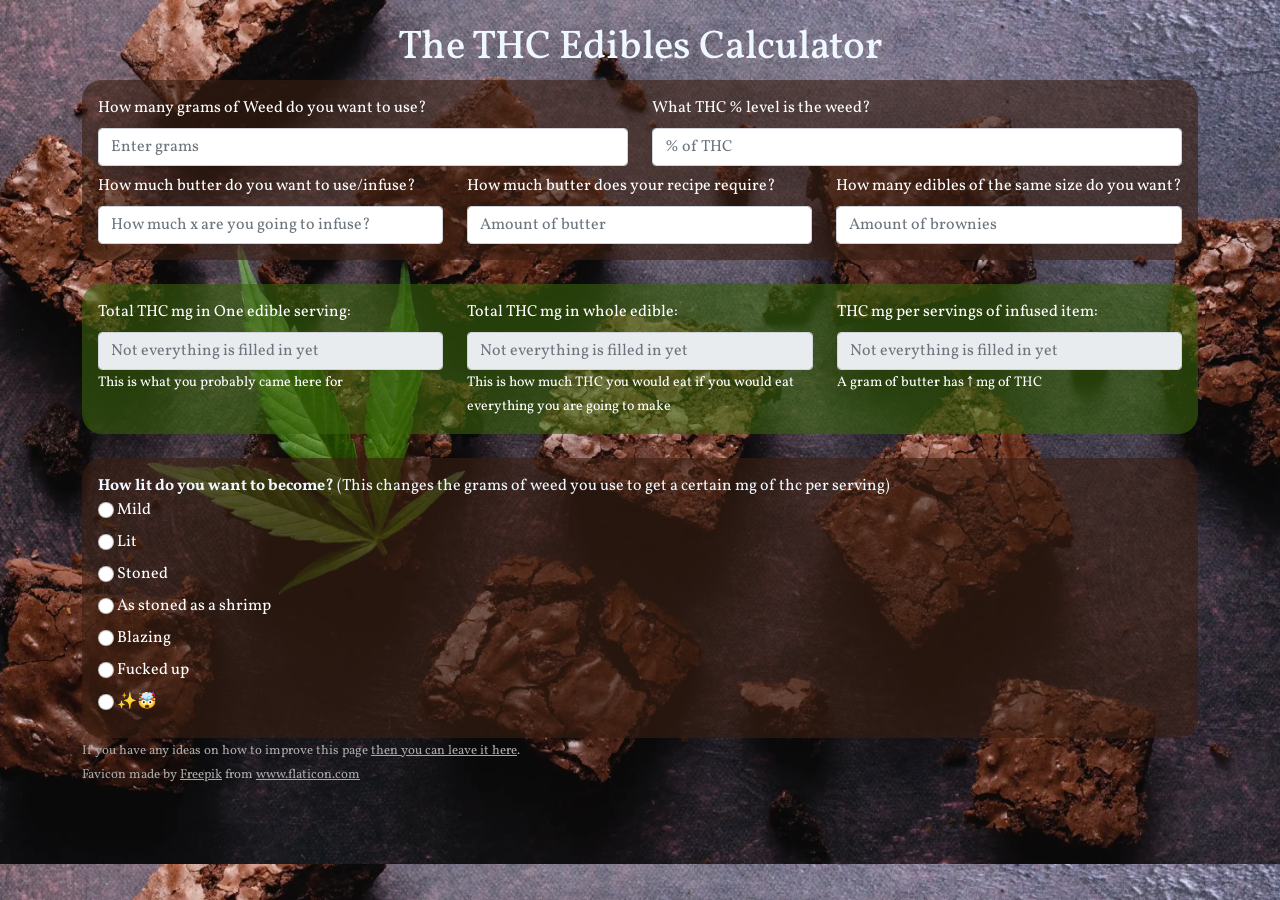
<file: index.html>
<!DOCTYPE html>
<html lang="en">
<head>
    <!-- Letting go gives Freedom -->
    <meta charset="utf-8">
    <meta content="Stop guessing and calculate your edible proportions 🍀" name="description">
    <meta content="Edibles, Calculator, Weed" name="keywords">
    <meta content="width=device-width, initial-scale=1.0" name="viewport">

    <!-- HTML Meta Tags -->
    <title>The THC Edible Calculator</title>

    <!-- OG Meta Tags Generated via https://www.opengraph.xyz -->
    <!-- Facebook Meta Tags -->
    <meta content="https://getlit.nl" property="og:url">
    <meta content="website" property="og:type">
    <meta content="The THC Edible Calculator" property="og:title">
    <meta content="Stop guessing and calculate your edible proportions 🍀" property="og:description">
    <meta content="https://getlit.nl/social.png" property="og:image">

    <!-- Twitter Meta Tags -->
    <meta content="summary_large_image" name="twitter:card">
    <meta content="getlit.nl" property="twitter:domain">
    <meta content="https://getlit.nl" property="twitter:url">
    <meta content="The THC Edible Calculator" name="twitter:title">
    <meta content="Stop guessing and calculate your edible proportions 🍀" name="twitter:description">
    <meta content="https://getlit.nl/social.png" name="twitter:image">

    <!-- Some more ios support -->
    <meta name="apple-mobile-web-app-status-bar" content="#523C60"/>

    <!-- Tags generated by realfavicongenerator.net -->
    <meta name="apple-mobile-web-app-title" content="THCalculator">
    <meta name="application-name" content="THCalculator">
    <meta name="msapplication-TileColor" content="#603cba">
    <meta name="msapplication-TileImage" content="/icons/mstile-144x144.png">
    <meta name="msapplication-config" content="/browserconfig.xml">
    <meta name="theme-color" content="#523c60">
    <link rel="apple-touch-icon" sizes="180x180" href="/icons/apple-touch-icon.png">
    <link rel="icon" type="image/png" sizes="32x32" href="/icons/favicon-32x32.png">
    <link rel="icon" type="image/png" sizes="16x16" href="/icons/favicon-16x16.png">
    <link rel="icon" type="image/png" sizes="96x96" href="/icons/favicon-96x96.png">
    <link rel="icon" type="image/svg+xml" sizes="any" href="/favicon.svg">
    <link rel="manifest" href="/getlit.webmanifest">
    <link rel="mask-icon" href="/icons/safari-pinned-tab.svg" color="#5bbad5">
    <link rel="shortcut icon" href="/icons/favicon.ico">

    <!-- Preload the background image -->
    <link href="browneebackground.webp" rel="preload" as="image">

    <!-- Google Font (only fetch required glyphs) -->
    <link rel="preconnect" href="https://fonts.googleapis.com">
    <link rel="preconnect" href="https://fonts.gstatic.com" crossorigin>
    <link href="https://fonts.googleapis.com/css2?family=Vollkorn&display=swap&text=0123456789abcdefghijklmnopqrstuvwxyzABCEFHIMNOTSLW%E2%9C%A8%F0%9F%A4%AF%28%29%25%3A%3F%E2%86%91%2F.%20%2C" rel="stylesheet">

    <!-- Other styles -->
    <link rel="stylesheet" href="style.css" as="style">
</head>

<body>
<div class="container">
    <header><br><h1 class="text-center">The THC Edibles Calculator</h1></header>
    <main>
        <form>
            <div class="p-3 brown-box">
                <div class="row">
                    <div class="form-group col">
                        <label for="weedGrams">How many grams of Weed do you want to use?</label>
                        <input aria-describedby="weedGramsDescription" class="form-control" id="weedGrams"
                               oninput="getlit();" placeholder="Enter grams" required
                               step=0.1 type="number">
                    </div>
                    <div class="form-group col-md">
                        <label for="weedthc">What THC % level is the weed?</label>
                        <input aria-describedby="weedthcDescription" class="form-control" id="weedthc" max=100 min=0
                               oninput="getlit();"
                               placeholder="% of THC" type="number">
                    </div>
                </div>
                <div class="row">
                    <div class="form-group col-md">
                        <label class="mt-2" for="serving">How much butter do you want to use/infuse?</label>
                        <input class="form-control " id="serving" oninput="getlit();"
                               placeholder="How much x are you going to infuse?" required
                               type="number">
                    </div>
                    <div class="form-group col-md">
                        <label class="mt-2" for="servingrecpipy">How much butter does your recipe require?</label>
                        <input aria-describedby="servingrecpipyDescription" class="form-control" id="servingrecpipy"
                               oninput="getlit();" placeholder="Amount of butter"
                               required
                               type="number">
                    </div>
                    <div class="form-group col-md">
                        <label class="mt-2" for="servingfromrecpipy">How many edibles of the same size do you
                            want?</label>
                        <input aria-describedby="servingfromrecpipyDescription" class="form-control"
                               id="servingfromrecpipy" oninput="getlit();" placeholder="Amount of brownies"
                               required
                               type="number">
                    </div>
                </div>
            </div>
            <br>
            <div class="p-3 green-box">
                <div class="row">
                    <div class="form-group col-md">
                        <label for="Output3">Total THC mg in One edible serving:</label>
                        <input aria-describedby="Output3Description" class="form-control" disabled id="Output3"
                               placeholder="Not everything is filled in yet" type="text">
                        <small class="form-text" id="Output3Description">This is what you probably came here for</small>
                    </div>
                    <div class="form-group col-md">
                        <label for="Output2">Total THC mg in whole edible:</label>
                        <input aria-describedby="Output2Description" class="form-control" disabled id="Output2"
                               placeholder="Not everything is filled in yet" type="text">
                        <small class="form-text" id="Output2Description">
                            This is how much THC you would eat if you would eat everything you are going to make
                        </small>
                    </div>
                    <div class="form-group col-md">
                        <label for="Output">THC mg per servings of infused item:</label>
                        <input aria-describedby="OutputDescription" class="form-control" disabled id="Output"
                               placeholder="Not everything is filled in yet" type="text">
                        <small class="form-text " id="OutputDescription">A gram of butter has ↑ mg of THC</small>
                    </div>
                </div>
            </div>
            <br>
            <div class="p-3 brown-box">
                <span class="mt-4"><b>How lit do you want to become?</b></span>
                (This changes the grams of weed you use to get a certain mg of thc per serving)
                <br>
                <input class="form-check-input" id="lit0" name="lit" onchange="calculateRadio();" type="radio" value="-1">
                <label for="lit0"> Mild </label>
                <br>
                <input class="form-check-input" id="lit1" name="lit" onchange="calculateRadio();" type="radio" value="0">
                <label for="lit1"> Lit </label>
                <br>
                <input class="form-check-input" id="lit2" name="lit" onchange="calculateRadio(); return false;" type="radio" value="1">
                <label for="lit2"> Stoned </label>
                <br>
                <input class="form-check-input" id="lit5" name="lit" onchange="calculateRadio();" type="radio" value="2">
                <label for="lit5" onchange="calculateRadio(); return false;"> As stoned as a shrimp </label>
                <br>
                <input class="form-check-input" id="lit3" name="lit" onchange="calculateRadio(); return false;" type="radio" value="3">
                <label for="lit3"> Blazing </label>
                <br>
                <input class="form-check-input" id="lit4" name="lit" onchange="calculateRadio(); return false;" type="radio" value="4">
                <label for="lit4"> Fucked up </label>
                <br>
                <input class="form-check-input" id="lit6" name="lit" onchange="calculateRadio();" type="radio" value="5">
                <label for="lit6"> ✨🤯</label>
            </div>
        </form>
    </main>
    <footer>
    <span class="mr-2">If you have any ideas on how to improve this page
        <a href="https://forms.gle/obyLRM6vHNSYR67G9" title="Google feedback form">then you can leave it here</a>.
    </span><br>
    <span>Favicon made by
        <a href="https://www.freepik.com" title="Freepik">Freepik</a> from
        <a href="https://www.flaticon.com/" title="Flaticon">www.flaticon.com</a></span>
    </footer>
</div>

<script>
    "use strict";
    function resetOutput() {
        Output.value = "";
        Output2.value = "";
        Output3.value = "";
    }
    function allFilledIn() {return weedGrams.value && weedthc.value && serving.value && servingrecpipy.value && servingfromrecpipy.value;}
    // Round to 3 decimals
    function round(x) {return Math.round(x * 100) / 100}
    function calculate() {
        const result = ((weedGrams.value * 1000) * weedthc.value / 100) / serving.value;
        Output.value = round(result)
        Output2.value = round(result * servingrecpipy.value);
        Output3.value = round(result * servingrecpipy.value / servingfromrecpipy.value);
    }
    function getlit() { if (allFilledIn()) {calculate()} else {resetOutput()} }
    function calculateRadio() {
        const targetTHC = 10 + 5 * document.querySelector('input[name="lit"]:checked').value; // Every level is + 5 thc mg starting with 10
        const result = 1000 / 100 * weedthc.value / serving.value * servingrecpipy.value / servingfromrecpipy.value;
        weedGrams.value = Math.round(targetTHC / result * 1000) / 1000;
        if (allFilledIn()) { calculate(); }
    }

    if ('serviceWorker' in navigator) {
        window.addEventListener('load', () => {
            navigator.serviceWorker.register('/sw.js')
                .then(registration => console.log('ServiceWorker registration successful with scope:', registration.scope),
                      err => console.log('ServiceWorker registration failed: ', err)
                );
        });
    }
</script>
</body>
</html>
</file>
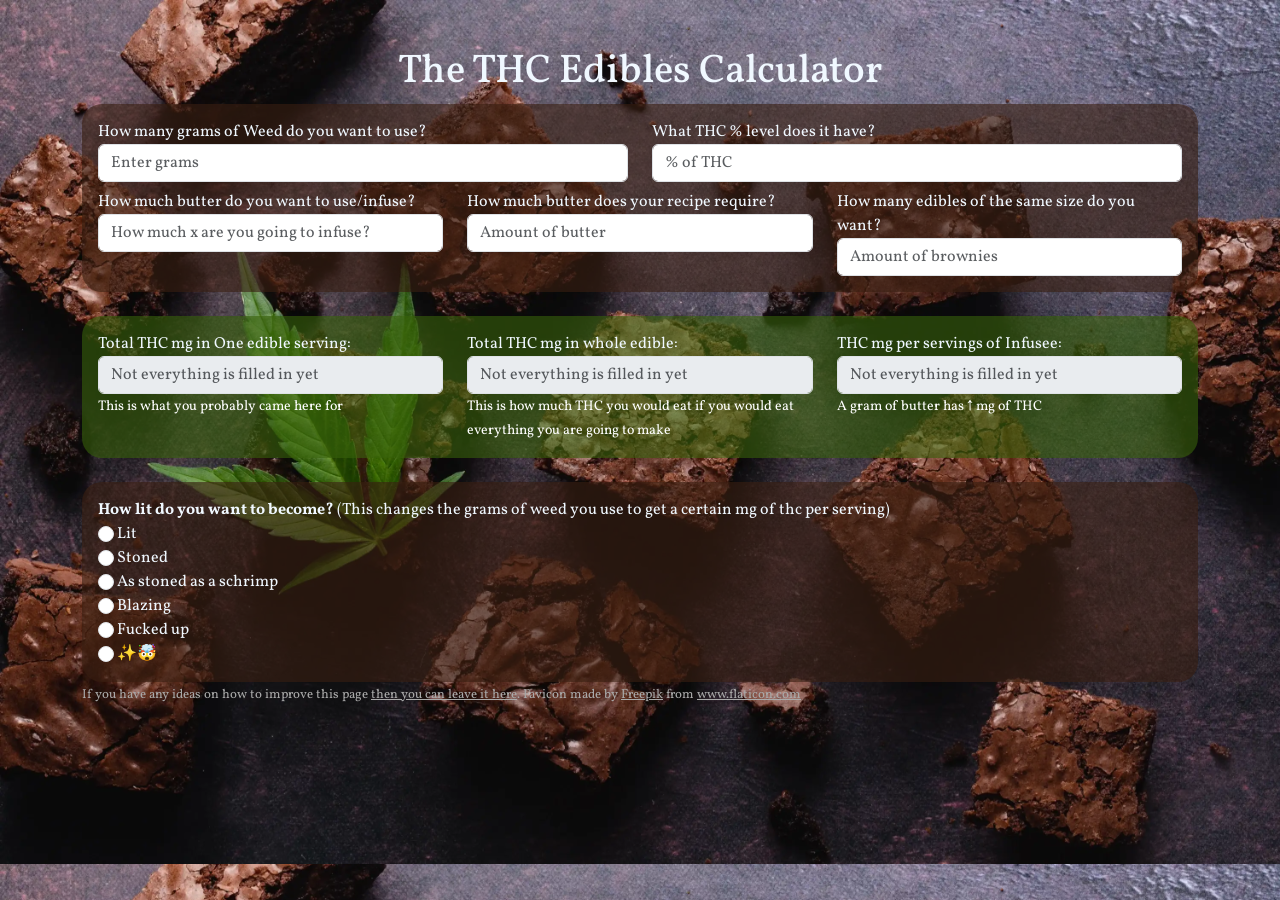
<file: getlit.nl.html>
<!DOCTYPE html>
<html>
   <head>
      <meta charset="utf-8">
      <meta name="description" content="The THC edible calculator. Stop guessing about your amounts :)">
      <meta name="keywords" content="Edibles, Calculator, Weed">
      <meta name="viewport" content="width=device-width, initial-scale=1.0">
      <link rel="shortcut icon" href="brownee.svg" type="image/x-icon">
      <link rel="preconnect" href="https://fonts.gstatic.com">
      <title>The THC edible calculator</title>
      <link href="https://cdn.jsdelivr.net/npm/bootstrap@5.0.0-beta3/dist/css/bootstrap.min.css" rel="stylesheet" integrity="sha384-eOJMYsd53ii+scO/bJGFsiCZc+5NDVN2yr8+0RDqr0Ql0h+rP48ckxlpbzKgwra6" crossorigin="anonymous">

      <link href="https://fonts.googleapis.com/css2?family=Vollkorn:wght@500&display=swap" rel="stylesheet">

      <!-- Global site tag (gtag.js) - Google Analytics -->
      <script async src="https://www.googletagmanager.com/gtag/js?id=G-H6EL1VS6MG"></script>
      <script>
         window.dataLayer = window.dataLayer || [];
         function gtag(){dataLayer.push(arguments);}
         gtag('js', new Date());
         gtag('config', 'G-H6EL1VS6MG');
      </script>
   </head>
   <body style="background-size:cover; background-color:#523C60; color:aliceblue; font-weight:normal; font-family: 'Vollkorn', serif; background-image: url('browneebackground.webp.webp');">
      <div class="container">
         <br><br>
         <h1 class="text-center">
         The THC Edibles Calculator</h2>
         <form >
            <div style="background-color: rgba(57,30,18,0.6);; background;border-radius:2ch; " class="p-3">
               <div class="row" >
                  <div class="form-group col">
                     <label for="weedGrams">How many grams of Weed do you want to use?</label>
                     <input required oninput="getlit();" type="number" step=0.1 class="form-control" id="weedGrams" aria-describedby="weedGramsDescription" placeholder="Enter grams">
                     <!-- <small id="weedGramsDescription" class="form-text text-muted">Maybe like 2g?</small> -->
                  </div>
                  <div class="form-group col">
                     <label for="weedthc">What THC % level does it have?</label>
                     <input type="number" oninput="getlit();" min=0 max=100 class="form-control" id="weedthc"  aria-describedby="weedthcDescription" placeholder="% of THC">
                  </div>
               </div>
               <div class="row">
                  <div class="form-group col-md">
                     <label class="mt-2" for="serving">How much butter do you want to use/infuse?</label>
                     <input required type="number" oninput="getlit();" class="form-control " id="serving" placeholder="How much x are you going to infuse?">
                  </div>
                  <div class="form-group col-md">
                     <label class="mt-2" for="servingrecpipy">How much butter does your recipe require?</label>
                     <input required type="number" oninput="getlit();" class="form-control" id="servingrecpipy" placeholder="Amount of butter"
                        aria-describedby="servingrecpipyDescription">
                  </div>
                  <div class="form-group col-md">
                     <label class="mt-2" for="servingfromrecpipy">How many edibles of the same size do you want?</label>
                     <input required type="number" oninput="getlit();" class="form-control" id="servingfromrecpipy" placeholder="Amount of brownies"
                        aria-describedby="servingfromrecpipyDescription">
                     <!-- <small id="servingfromrecpipyDescription" class="form-text text-muted">A theespoon is 5mg</small> -->
                  </div>
               </div>
            </div>
            <!-- <br> -->
            <!-- <button type="button" style="background-color: rgb(172, 48, 17); font-weight: bold;" class="btn  col-12 pt-2 pb-2" onclick="calculate();">Calculate </button> -->
            <br>
            <div style="background-color: rgba(55,98,11,0.6); background;border-radius:2ch; " class="p-3">
               <div class="row" >
                  <div class="form-group col-sm">
                     <label for="Output3">Total THC mg in One edible serving:</label>
                     <input type="text" disabled class="form-control" id="Output3" placeholder="Not everything is filled in yet" aria-describedby="Output3Description">
                     <small id="Output3Description" class="form-text" style="color:white; ">This is what you probably came here for</small>
                  </div>
                  <div class="form-group col-sm">
                     <label for="Output2">Total THC mg in whole edible:</label>
                     <input type="text" disabled class="form-control" id="Output2" placeholder="Not everything is filled in yet" aria-describedby="Output2Description">
                     <small id="Output2Description" class="form-text" style="color:white; ">This is how much THC you would eat if you would eat everything you are going to make</small>
                  </div>
                  <div class="form-group col-sm">
                     <label for="Output">THC mg per servings of Infusee:</label>
                     <input type="text" disabled class="form-control" id="Output" placeholder="Not everything is filled in yet" aria-describedby="OutputDescription">
                     <small id="OutputDescription" class="form-text " style="color:white;">A gram of butter has ↑ mg of THC</small>
                  </div>
               </div>
            </div>
            <br>
            <div style="background-color: rgba(57,30,18,0.6); background;border-radius:2ch; " class="p-3 ">
               <!-- <div class="form-check"> -->
               <span class="mt-4" style="font-weight:bolder;">How lit do you want to become?</span> (This changes the grams of weed you use to get a certain mg of thc per serving)
               <br>
               <input type="radio" name="lit" value="0" class="form-check-input" id="lit1" onchange="calculateRadio();" > <label for="lit1"> Lit </label>
               <br>
               <!-- aria-describedby="Lit1d" -->
               <!-- <small id="Lit1d" name="lit" value="Stoned" class="form-text text-muted">Lit</small> -->
               <input type="radio" name="lit"  onchange="calculateRadio();"value="1"  class="form-check-input" id="lit2" onchange="calculateRadio(); return false;"> <label for="lit2"> Stoned </label>
               <br>
               <input type="radio" name="lit"  onchange="calculateRadio();"value="2"  class="form-check-input" id="lit5"> <label for="lit5"  onchange="calculateRadio(); return false;"> As stoned as a schrimp </label>
               <br>
               <input type="radio" name="lit"  onchange="calculateRadio();"value="3"  class="form-check-input" id="lit3"  onchange="calculateRadio(); return false;"> <label for="lit3"> Blazing </label>
               <br>
               <input type="radio" name="lit" onchange="calculateRadio();" value="4"  class="form-check-input" id="lit4"  onchange="calculateRadio(); return false;"> <label for="lit4"> Fucked up </label>
               <br>
               <input type="radio"  name="lit"  onchange="calculateRadio();"value="5"  class="form-check-input" onchange="calculateRadio();"> <label for="lit6"> ✨🤯</label>
            </div>
            <!-- </div> -->
         </form>

        <span style="font-size: small; color: darkgray;" class="mr-2">If you have any ideas on how to improve this page <a style="color: darkgray;" href="https://forms.gle/obyLRM6vHNSYR67G9" title="Google feedback form">then you can leave it here</a>.</span>

         <span style="font-size: small; color: darkgray;">Favicon made by <a style="color: darkgray;" href="https://www.freepik.com" title="Freepik">Freepik</a> from <a style="color: darkgray;" href="https://www.flaticon.com/" title="Flaticon">www.flaticon.com</a></span>

      </div>
      <script>
         function getlit() {
         
             if (allFilledIn()) {
                 calculate() 
             }
         }
         
         function allFilledIn() {
             const grams = document.getElementById("weedGrams").value;
             const thc = document.getElementById("weedthc").value;
             const serving = document.getElementById("serving").value;
             const servinginrecpy = document.getElementById("servingrecpipy").value;
             const servingfromrecpipy = document.getElementById("servingfromrecpipy").value;
         
             const result = grams && thc && serving && servinginrecpy &&servingfromrecpipy;
             
             if (result) {
                 return result
             } else {
                 document.getElementById("Output").value = "";
                 document.getElementById("Output2").value = "";
                 document.getElementById("Output3").value = "";
                 return false;
             } 
         
         }
         
         function calculate() {
             const grams = document.getElementById("weedGrams").value;
             const thc = document.getElementById("weedthc").value;
             const serving = document.getElementById("serving").value;
             const servinginrecpy = document.getElementById("servingrecpipy").value;
             const servingfromrecpipy = document.getElementById("servingfromrecpipy").value;
             result = ((grams * 1000)  * thc / 100) / serving;
             document.getElementById("Output").value = Math.round(result*1000)/1000; // Round too 3 decimals
             document.getElementById("Output2").value = result*servinginrecpy;
             document.getElementById("Output3").value = result*servinginrecpy/servingfromrecpipy;
         }
         function calculateRadio() {
             const thc = document.getElementById("weedthc").value;
             const serving = document.getElementById("serving").value;
             const servinginrecpy = document.getElementById("servingrecpipy").value;
             const servingfromrecpipy = document.getElementById("servingfromrecpipy").value;
             const targetTHC = 10 + 5 * document.querySelector('input[name="lit"]:checked').value; // Every level is + 5 thc mg starting with 10
             const result = 1000 / 100 * thc / serving * servinginrecpy / servingfromrecpipy;
             const grams = targetTHC/result;
             console.table({thc, serving,servinginrecpy,servingfromrecpipy, targetTHC, `Grams for ${targetTHC}mg THC`:grams})         
             document.getElementById("weedGrams").value = targetTHC/result;
             if (allFilledIn()) {
                 calculate();
             } 
             
         }
         
      </script>
   </body>
</html>
</file>
<file: style.css>
/*! CSS Used from: Embedded */
label{color:white;text-align:center;text-decoration:none;display:inline-block;cursor:pointer;overflow:hidden;text-overflow:ellipsis;white-space:nowrap;}
body{margin:0;font-size:1rem;line-height:1.5;-webkit-text-size-adjust:100%;-webkit-tap-highlight-color:transparent;
background-image: url('browneebackground.webp');background-size:cover;background-color:#523C60; color:aliceblue;
font-weight:400; font-optical-sizing: auto; font-family: 'Vollkorn', system-ui, -apple-system, "Segoe UI", Roboto, "Helvetica Neue", Arial, "Noto Sans", "Liberation Sans", sans-serif, "Apple Color Emoji", "Segoe UI Emoji", "Segoe UI Symbol", "Noto Color Emoji"; font-style: normal;}
.brown-box {background-color: rgba(57,30,18,0.6); border-radius:2ch; }
.green-box {background-color: rgba(55,98,11,0.6); border-radius:2ch; }
a {color: darkgray;text-decoration:underline;}
a:hover {color: #5d8dd3;}
footer span {font-size: small; color: darkgray;}
/*! CSS Used from: https://cdn.jsdelivr.net/npm/bootstrap@5.0.0-beta3/dist/css/bootstrap.min.css */
*,::after,::before{box-sizing:border-box;}
h1{margin-top:0;margin-bottom:.5rem;font-weight:500;line-height:1.2;}
h1{font-size:calc(1.375rem + 1.5vw);}
@media (min-width:1200px){  h1{font-size:2.5rem;}  }
input{margin:0;font-family:inherit;font-size:inherit;line-height:inherit;}
.container{width:100%;padding-right:var(--bs-gutter-x,.75rem);padding-left:var(--bs-gutter-x,.75rem);margin-right:auto;margin-left:auto;}
@media (min-width:576px){  .container{max-width:540px;}  }
@media (min-width:768px){  .container{max-width:720px;}  }
@media (min-width:992px){  .container{max-width:960px;}  }
@media (min-width:1200px){  .container{max-width:1140px;}  }
@media (min-width:1400px){  .container{max-width:1320px;}  }
.row{--bs-gutter-x:1.5rem;--bs-gutter-y:0;display:flex;flex-wrap:wrap;margin-top:calc(var(--bs-gutter-y) * -1);margin-right:calc(var(--bs-gutter-x)/ -2);margin-left:calc(var(--bs-gutter-x)/ -2);}
.row>*{flex-shrink:0;width:100%;max-width:100%;padding-right:calc(var(--bs-gutter-x)/ 2);padding-left:calc(var(--bs-gutter-x)/ 2);margin-top:var(--bs-gutter-y);}
.col{flex:1 0 0;}
@media (min-width:768px){  .col-md{flex:1 0 0;}  }
.form-text{margin-top:.25rem;font-size:.875em;color:white;}
.form-control{display:block;width:100%;padding:.375rem .75rem;font-size:1rem;font-weight:400;line-height:1.5;color:#212529;background-color:#fff;background-clip:padding-box;border:1px solid #ced4da;-webkit-appearance:none;-moz-appearance:none;appearance:none;border-radius:.25rem;transition:border-color .15s ease-in-out,box-shadow .15s ease-in-out;}
@media (prefers-reduced-motion:reduce){  .form-control{transition:none;}  }
.form-control:focus{color:#212529;background-color:#fff;border-color:#86b7fe;outline:0;box-shadow:0 0 0 .25rem rgba(13,110,253,.25);}
.form-control::placeholder{color:#6c757d;opacity:1;}
.form-control:disabled{background-color:#e9ecef;opacity:1;}
.form-check-input{width:1em;height:1em;margin-top:.25em;vertical-align:top;background-color:#fff;background-repeat:no-repeat;background-position:center;background-size:contain;border:1px solid rgba(0,0,0,.25);-webkit-appearance:none;-moz-appearance:none;appearance:none;-webkit-print-color-adjust:exact;color-adjust:exact;}
.form-check-input[type=radio]{border-radius:50%;}
.form-check-input:active{filter:brightness(90%);}
.form-check-input:focus{border-color:#86b7fe;outline:0;box-shadow:0 0 0 .25rem rgba(13,110,253,.25);}
.form-check-input:checked{background-color:#0d6efd;border-color:#0d6efd;}
.form-check-input:checked[type=radio]{background-image:url("data:image/svg+xml,%3csvg xmlns='http://www.w3.org/2000/svg' viewBox='-4 -4 8 8'%3e%3ccircle r='2' fill='%23fff'/%3e%3c/svg%3e");}
.form-check-input:disabled{pointer-events:none;filter:none;opacity:.5;}
.mt-2{margin-top:.5rem!important;}
.mt-4{margin-top:1.5rem!important;}
.p-3{padding:1rem!important;}
.text-center{text-align:center!important;}
</file>
